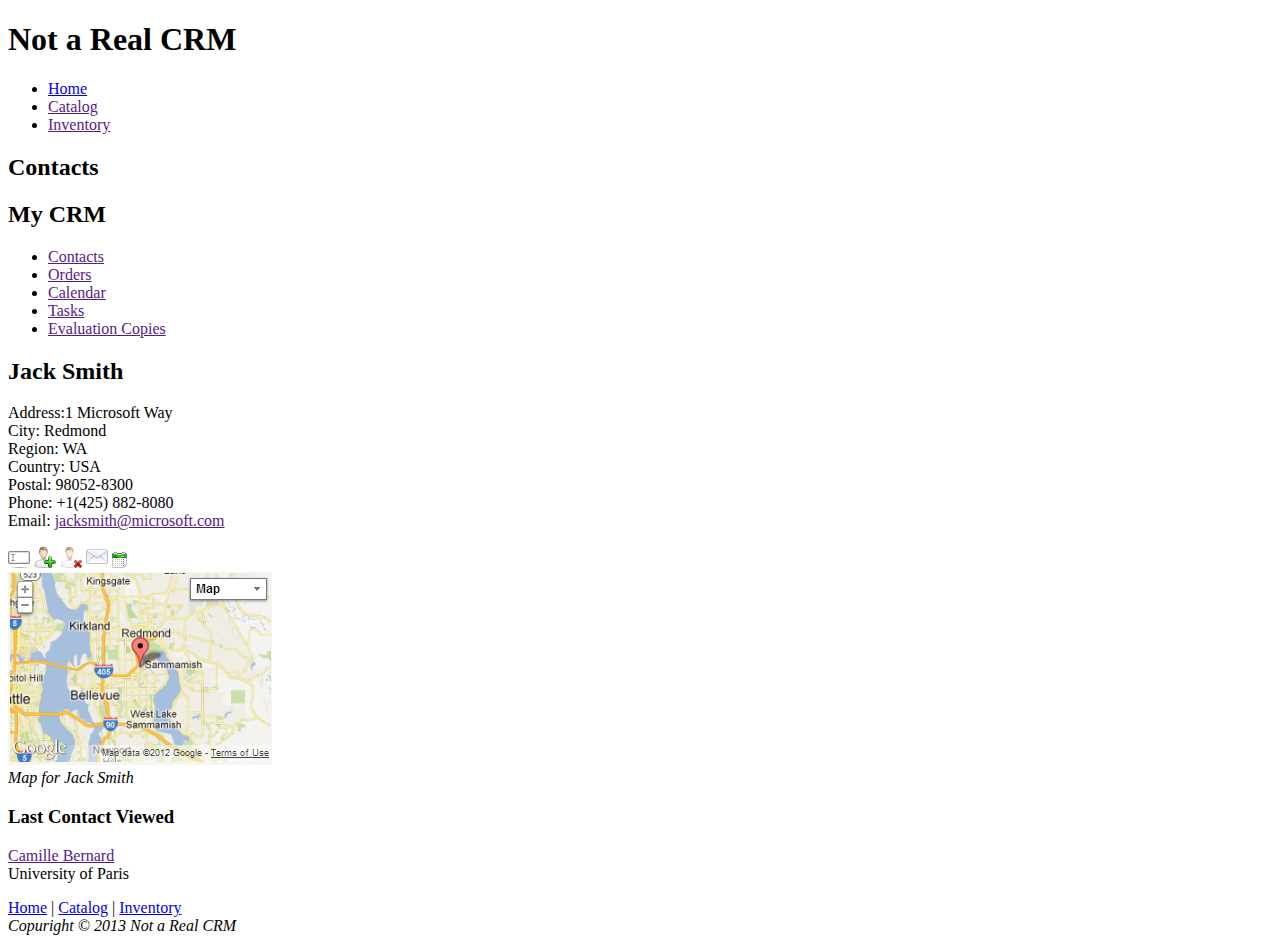
<file: Chapter 2 -Project 2.html>
<!doctype html>

<html>
    <head>
        <title>Not a Real CRM</title>
        <meta charset="UTF-8">
            <meta name="viewport" content="initial-scale=1.0">
                </head>
    
    <body>
        
        <header>
            <h1>Not a Real CRM</h1>
            
            <nav>
                <ul>
                    <li><a href="#home">Home</a></li>
                    <li><a href="">Catalog</a></li>
                    <li><a href="">Inventory</a></li>
                    
                </ul>
                
            </nav>
            
        </header>
        
        <h2>Contacts</h2>
        <h2>My CRM</h2>
        <ul>
            
            <nav class="home">
                <li><a href="">Contacts</a></li>
                <li><a href="">Orders</a></li>
                <li><a href="">Calendar</a></li>
                <li><a href="">Tasks</a></li>
                <li><a href="">Evaluation Copies</a></li>
                
            </nav>
            
        </ul>
        
        <section>
            <h2>Jack Smith</h2>
            Address:1 Microsoft Way <br>
            City: Redmond <br>
            Region: WA <br>
            Country: USA <br>
            Postal: 98052-8300 <br>
            Phone: +1(425) 882-8080 <br>
            Email: <a href="">jacksmith@microsoft.com</a>
            <p></p>
            <img src="source/edit.png" alt="edit this contact" title="edit this contact">
                <img src="source/add.png" alt="Add a new contact" title="Add a new contact">
                    <img src="source/delete.png" alt="delete this contact" title="delete this contact">
                        <img src="source/email.png" alt="email the contact" title="email the contact">
                            <img src="source/appointment.png" alt="appointment" title="appointment">
                                
                                </section>
        
        <div id = map>
            <img src="source/jack-smith-map.png" alt="Jack Smith map" title="Jack Smith map">
                <figcaption>
                    <em>Map for Jack Smith</em>
                </figcaption>
                </div>
        
        <h3>Last Contact Viewed</h3>
        
        <footer>
            
            <p><a href="">Camille Bernard</a><br>University of Paris</p>
            
        </footer>
        
        <p id = "home"><a href="#">Home</a> | <a href="#">Catalog</a> | <a href="#">Inventory</a><br>
        <em>Copuright &copy; <time>2013</time> Not a Real CRM</em></p>
    </body>
</html>
</file>
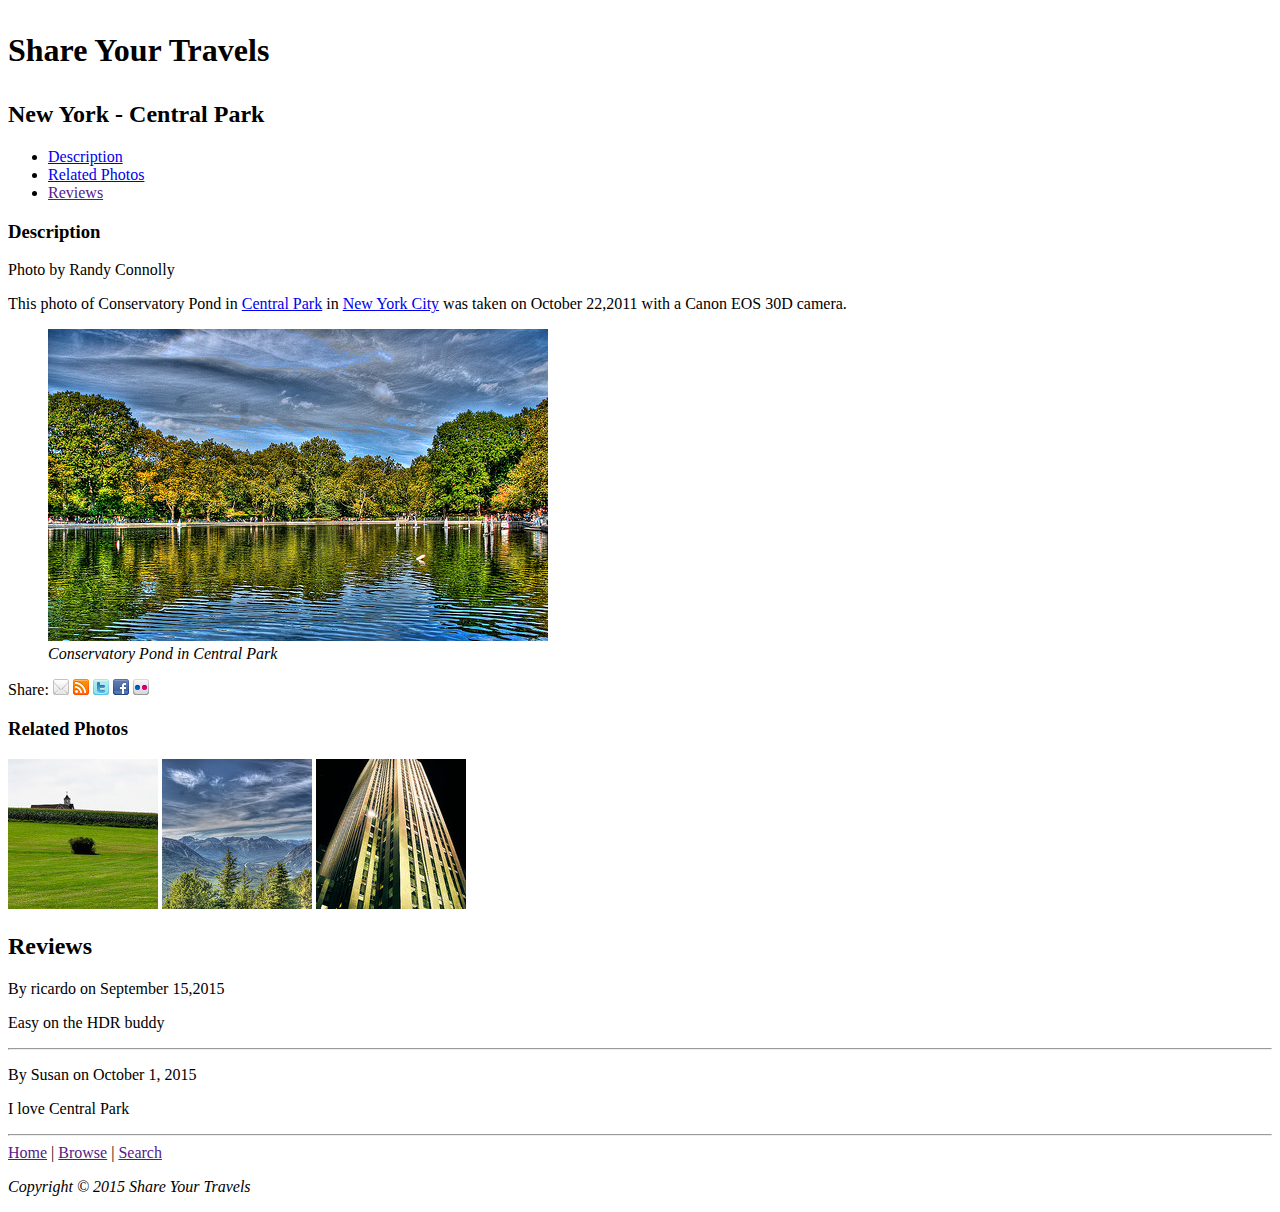
<file: Chapter 2-Project 1.html>
<!doctype html>

<html>
    <head>
        <title>Share Your Travels--New York</title>
        <meta charset="UTF-8">
            <meta name="viewport" content="initial-scale=1.0">
                </head>
    
    <body>
        <header>
            <h1><p>Share Your Travels</p></h1>
            <h2>New York - Central Park</h2>
            
            <ul>
                
                <li><a href="#home">Description</a></li>
                <li><a href="#related">Related Photos</a></li>
                <li><a href="">Reviews</a></li>
                
            </ul>
        </header>
        
        <h3>Description</h3>
        <p>Photo by Randy Connolly</p>
        <section>
            
            This photo of Conservatory Pond in <a href="http://www.centralpark.com/">Central Park</a> in <a href="http://www1.nyc.gov/">New York City</a> was taken on <time>October 22,2011</time> with a Canon EOS 30D camera.
        </section>
        
        <figure>
            
            <a href="source/large-central-park.jpg"><img src="source/central-park.jpg" alt="Central Park" title="Central Park"></a>
            <figcaption>
                <em>Conservatory Pond in Central Park</em>
            </figcaption>
            
        </figure>
        <div>
            <p>Share:
            
            <img src="source/email_16.png" alt="Email this to someone">
                <img src="source/rss_16.png" alt="rss to someone">
                    <img src="source/twitter_16.png" alt="twiter">
                        <img src="source/facebook_16.png" alt="facebook">
                            <img src="source/flickr_16.png" alt="flickr">
                                </p>
                                
                                </div>
        
        <section>
            <h3 id = "related">Related Photos</h3>
            <a href="source/related-large1.jpg"><img src="source/related-square1.jpg" alt="related-photos" title="related-photos"></a>
            <a href="source/related-large2.jpg"><img src="source/related-square2.jpg" alt="related-photos" title="related-photos"></a>
            <a href="source/related-large3.jpg"><img src="source/related-square3.jpg" alt="related-photos" title="related-photos"></a>
            
        </section>
        <div>
            <h2>Reviews</h2>
            <p>By ricardo on <time>September 15,2015</time></p>
            <p>Easy on the HDR buddy</p>
            <hr>
        </div>
        
        <div>
            <p>By Susan on <time>October 1, 2015</time></p>
            <p>I love Central Park</p>
            <hr>
        </div>
        <section id="home">
            
            <a href="">Home</a>
            |
            <a href="">Browse</a>
            |
            <a href="">Search</a>
            
        </section>
        
        <p><em>Copyright &copy; <time>2015</time> Share Your Travels</em></p>
        
    </body>
</html>
</file>
